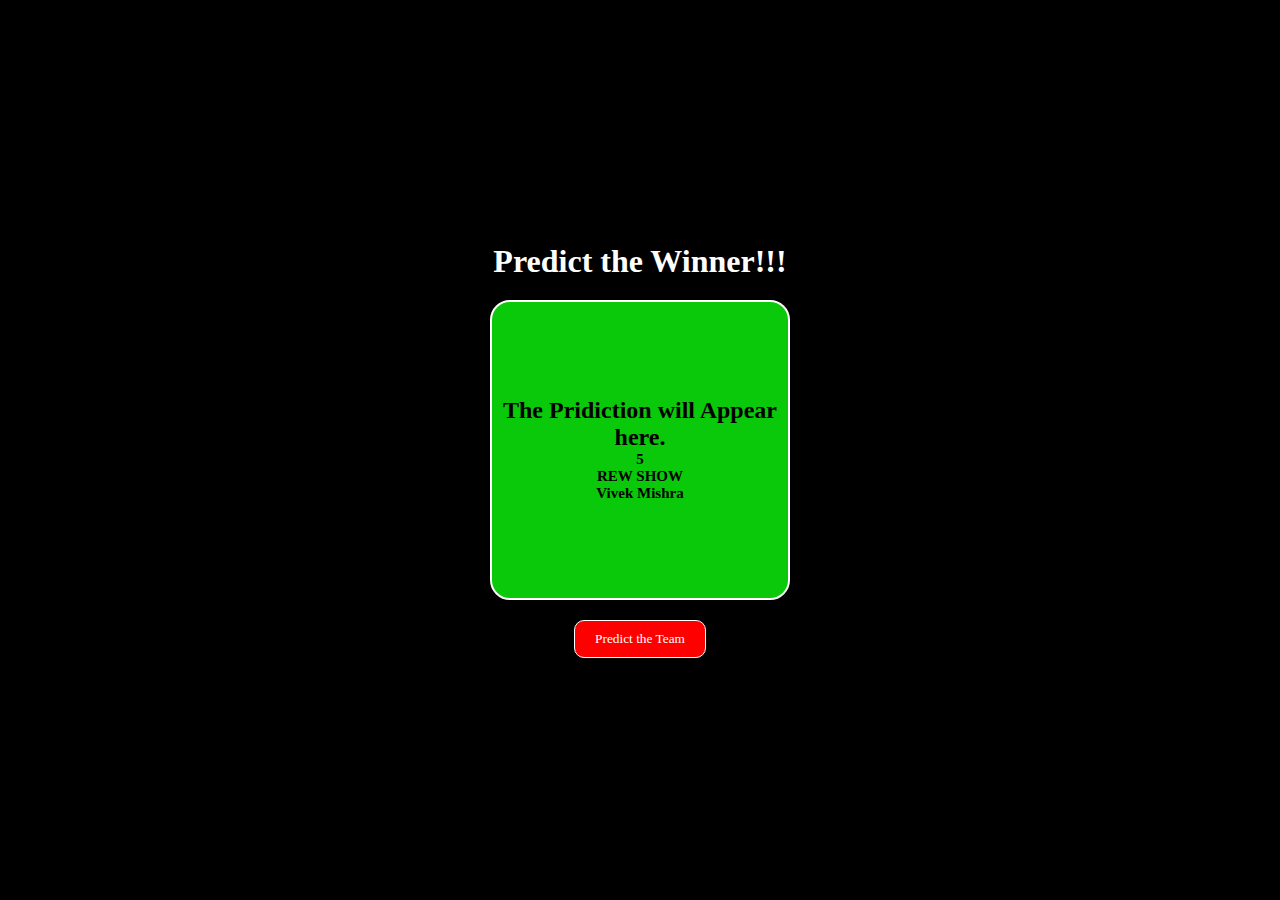
<file: index.html>
<!DOCTYPE html>
<html lang="en">
<head>
    <meta charset="UTF-8">
    <meta name="viewport" content="width=device-width, initial-scale=1.0">
    <title>Document</title>
    <link rel="stylesheet" href="style2.css">
</head>
<body>
    <h1>Predict the Winner!!!</h1>
    <div id="box">
        <h2>The Pridiction will Appear here.</h2>
        <h3 id="trophies">5</h2>
        <h3 id="teamName">REW SHOW</h2>
        <h3 id="captain">Vivek Mishra</h2>
    </div>
    <button>Predict the Team</button>
    <script src="practice.js"></script>
</body>
</html>
</file>
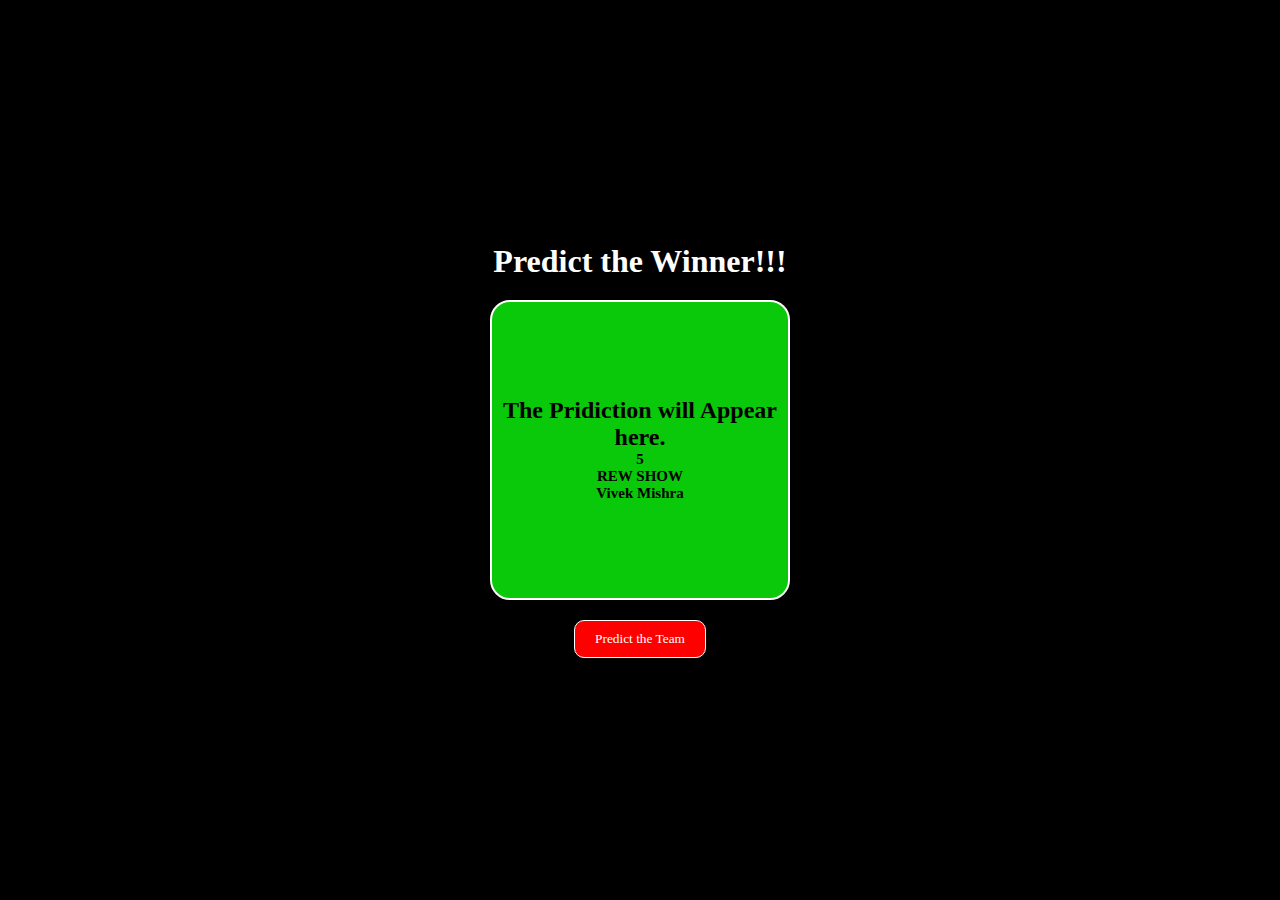
<file: practice.html>
<!DOCTYPE html>
<html lang="en">
<head>
    <meta charset="UTF-8">
    <meta name="viewport" content="width=device-width, initial-scale=1.0">
    <title>Document</title>
    <link rel="stylesheet" href="style2.css">
</head>
<body>
    <h1>Predict the Winner!!!</h1>
    <div id="box">
        <h2>The Pridiction will Appear here.</h2>
        <h3 id="trophies">5</h2>
        <h3 id="teamName">REW SHOW</h2>
        <h3 id="captain">Vivek Mishra</h2>
    </div>
    <button>Predict the Team</button>
    <script src="practice.js"></script>
</body>
</html>
</file>
<file: style2.css>
*{
    margin: 0;
    padding: 0;
    box-sizing: border-box;
    font-family: poppins;
}

html,body{
    height: 100%;
    width: 100%;
}

body{
    background-color: black;
    display: flex;
    justify-content: center;
    align-items: center;
    flex-direction: column;
    gap: 20px
    ;
}

#box{
    background: rgb(10, 200,10);
    height: 300px;
    width: 300px;
    border-radius: 20px;
    border: 2px solid white;
    display: flex;
    justify-content: center;
    align-items: center;
    text-align: center;
    flex-direction: column;
}

body button{
    background: red;
    border-radius: 10px;
    color: white;
    padding: 10px 20px;
    border: white solid 1px;
    cursor: pointer;

    
}

button:active{
    scale: 0.95;
}

h1{
    color: white;
    
}

h3{
    font-size: 15px;
}
</file>
